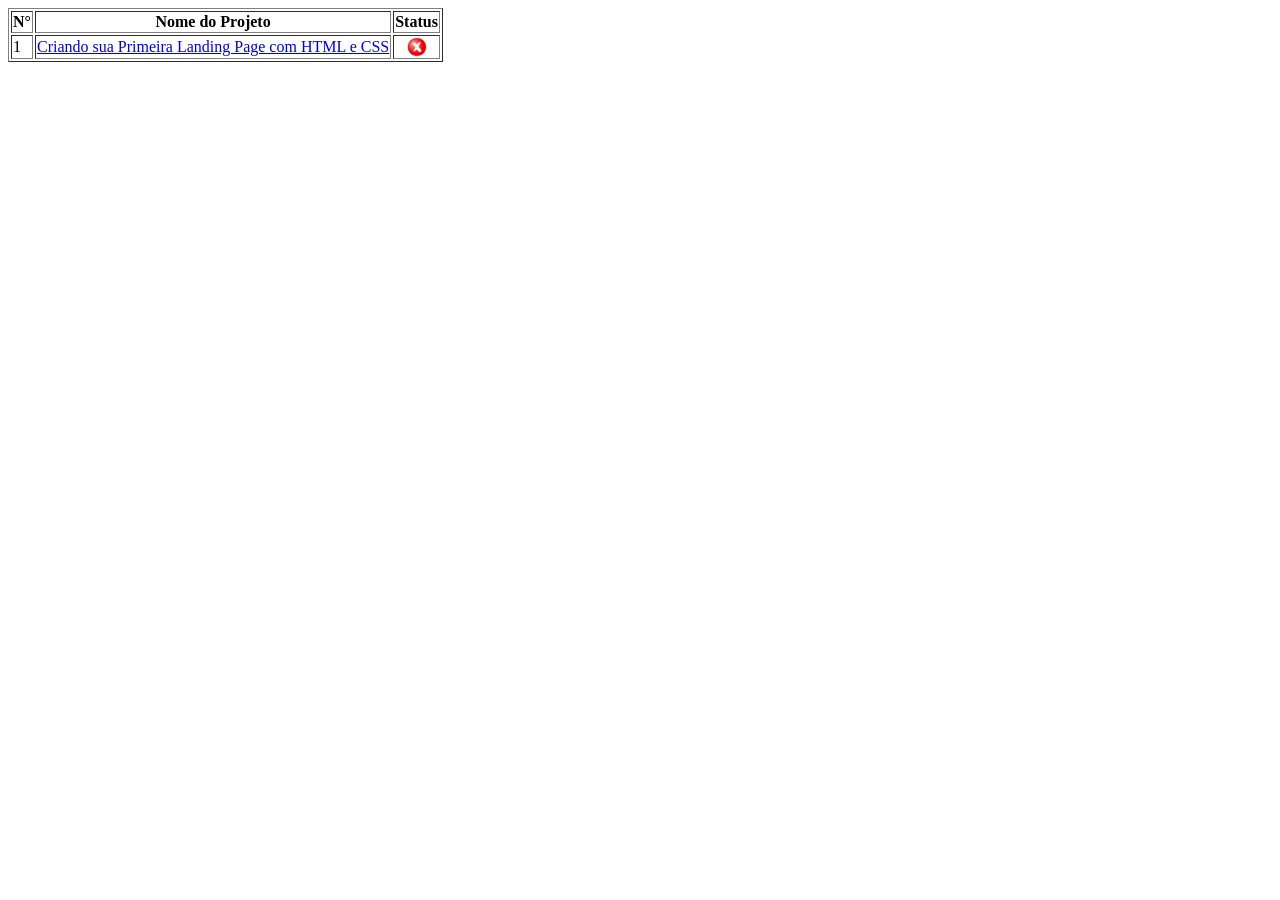
<file: Index.html>
<!DOCTYPE html>
<html lang="en">

<head>
    <meta charset="UTF-8">
    <meta name="viewport" content="width=device-width, initial-scale=1.0">
    <title>Pagina principal do curso</title>
    <link rel="stylesheet" type="text/css" href="index.css" />
    <script type="text/javascript" src="index.js"></script>

</head>

<body onload="tabela()">
    <header>

    </header>
    <section>
        <table border="1" id="listaProjetos">
            <tr>
                <th>N°</th>
                <th>Nome do Projeto</th>
                <th>Status</th>
            </tr>
        </table>
    </section>
    <aside><iframe width="560" height="315" src="https://www.youtube.com/embed/xkvFj9h6nmg?si=-dLjryVpQ1Evxr2s" title="YouTube video player" frameborder="0" allow="accelerometer; autoplay; clipboard-write; encrypted-media; gyroscope; picture-in-picture; web-share" referrerpolicy="strict-origin-when-cross-origin" allowfullscreen></iframe></aside>
    <footer>

    </footer>
</body>

</html>
</file>
<file: index.css>
img.status{
    width: 20px;
    display: flex;
    margin-left: auto;
    margin-right: auto;
    image-orientation: center;
}
aside{
    inset-inline-start: initial;
    margin-left: auto;
}
</file>
